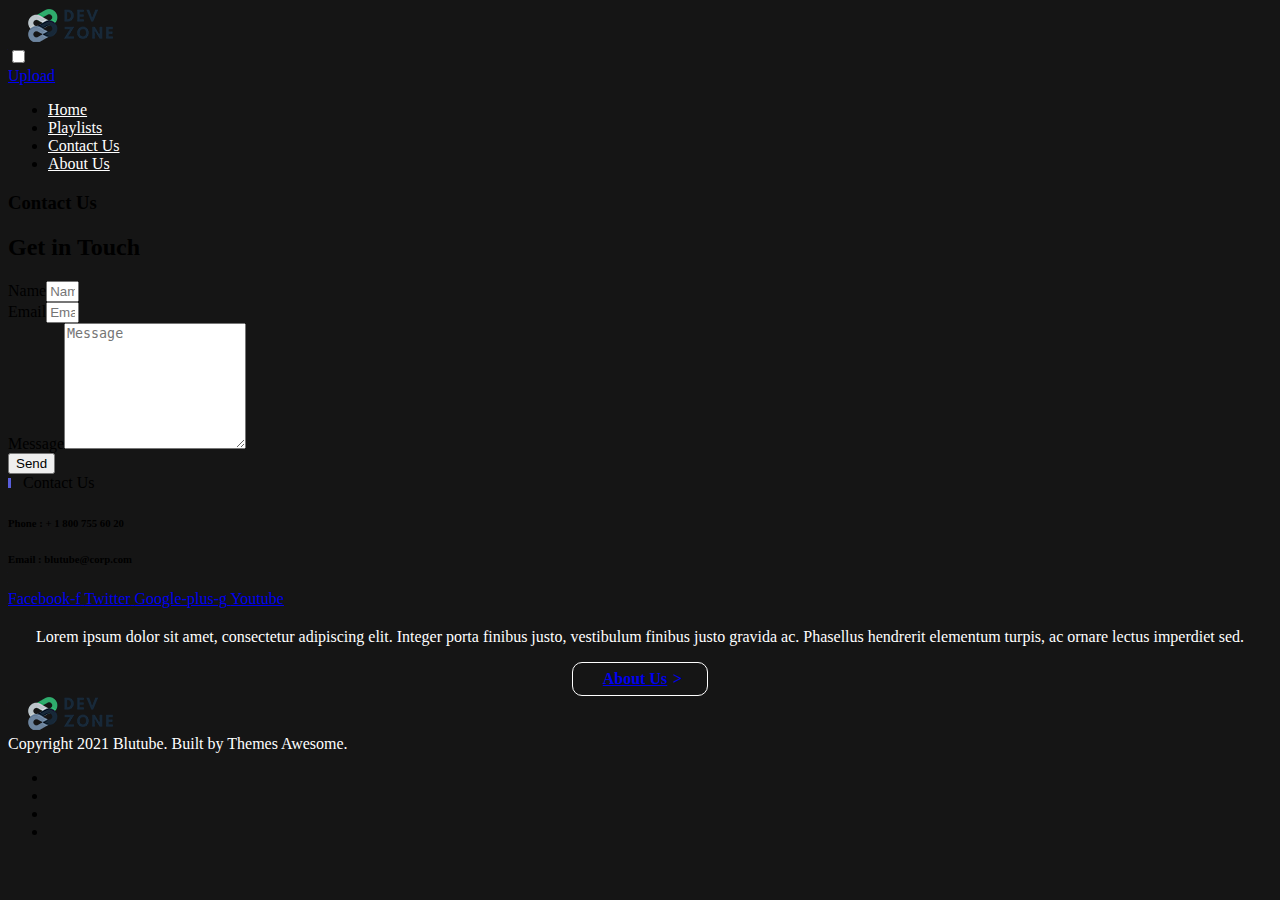
<file: contact-us.html>
<!DOCTYPE html>
<!--[if (gte IE 9)|!(IE)]><!-->
<html lang="en-US">
<!--<![endif]-->

<head>
    <meta charset="UTF-8">
    <meta name="viewport" content="width=device-width, initial-scale=1.0, maximum-scale=1.0" />
    <title>Contact Us &#8211; Blutube</title>
    <meta name='robots' content='max-image-preview:large' />
    <link rel='dns-prefetch' href='//s.w.org' />
    <link rel="alternate" type="application/rss+xml" title="Blutube &raquo; Feed"
        href="https://blutube.themesawesome.com/feed/" />
    <link rel="alternate" type="application/rss+xml" title="Blutube &raquo; Comments Feed"
        href="https://blutube.themesawesome.com/comments/feed/" />
    <script type="text/javascript">
        window._wpemojiSettings = { "baseUrl": "https:\/\/s.w.org\/images\/core\/emoji\/13.1.0\/72x72\/", "ext": ".png", "svgUrl": "https:\/\/s.w.org\/images\/core\/emoji\/13.1.0\/svg\/", "svgExt": ".svg", "source": { "concatemoji": "https://cdn-61373911c1ac189674c0a5e7.closte.com\/wp-includes\/js\/wp-emoji-release.min.js?ver=5.8.1" } };
        !function (e, a, t) { var n, r, o, i = a.createElement("canvas"), p = i.getContext && i.getContext("2d"); function s(e, t) { var a = String.fromCharCode; p.clearRect(0, 0, i.width, i.height), p.fillText(a.apply(this, e), 0, 0); e = i.toDataURL(); return p.clearRect(0, 0, i.width, i.height), p.fillText(a.apply(this, t), 0, 0), e === i.toDataURL() } function c(e) { var t = a.createElement("script"); t.src = e, t.defer = t.type = "text/javascript", a.getElementsByTagName("head")[0].appendChild(t) } for (o = Array("flag", "emoji"), t.supports = { everything: !0, everythingExceptFlag: !0 }, r = 0; r < o.length; r++)t.supports[o[r]] = function (e) { if (!p || !p.fillText) return !1; switch (p.textBaseline = "top", p.font = "600 32px Arial", e) { case "flag": return s([127987, 65039, 8205, 9895, 65039], [127987, 65039, 8203, 9895, 65039]) ? !1 : !s([55356, 56826, 55356, 56819], [55356, 56826, 8203, 55356, 56819]) && !s([55356, 57332, 56128, 56423, 56128, 56418, 56128, 56421, 56128, 56430, 56128, 56423, 56128, 56447], [55356, 57332, 8203, 56128, 56423, 8203, 56128, 56418, 8203, 56128, 56421, 8203, 56128, 56430, 8203, 56128, 56423, 8203, 56128, 56447]); case "emoji": return !s([10084, 65039, 8205, 55357, 56613], [10084, 65039, 8203, 55357, 56613]) }return !1 }(o[r]), t.supports.everything = t.supports.everything && t.supports[o[r]], "flag" !== o[r] && (t.supports.everythingExceptFlag = t.supports.everythingExceptFlag && t.supports[o[r]]); t.supports.everythingExceptFlag = t.supports.everythingExceptFlag && !t.supports.flag, t.DOMReady = !1, t.readyCallback = function () { t.DOMReady = !0 }, t.supports.everything || (n = function () { t.readyCallback() }, a.addEventListener ? (a.addEventListener("DOMContentLoaded", n, !1), e.addEventListener("load", n, !1)) : (e.attachEvent("onload", n), a.attachEvent("onreadystatechange", function () { "complete" === a.readyState && t.readyCallback() })), (n = t.source || {}).concatemoji ? c(n.concatemoji) : n.wpemoji && n.twemoji && (c(n.twemoji), c(n.wpemoji))) }(window, document, window._wpemojiSettings);
    </script>
    <style type="text/css">
        img.wp-smiley,
        img.emoji {
            display: inline !important;
            border: none !important;
            box-shadow: none !important;
            height: 1em !important;
            width: 1em !important;
            margin: 0 .07em !important;
            vertical-align: -0.1em !important;
            background: none !important;
            padding: 0 !important;
        }
    </style>
    <link rel='stylesheet' id='wp-block-library-css'
        href='https://cdn-61373911c1ac189674c0a5e7.closte.com/wp-includes/css/dist/block-library/style.min.css?ver=5.8.1'
        type='text/css' media='all' />
    <link rel='stylesheet' id='blutube-css'
        href='https://cdn-61373911c1ac189674c0a5e7.closte.com/wp-content/plugins/blutube-extra/public/css/blutube-public.css?ver=1.0.0'
        type='text/css' media='all' />
    <link rel='stylesheet' id='wordpress-popular-posts-css-css'
        href='https://cdn-61373911c1ac189674c0a5e7.closte.com/wp-content/plugins/wordpress-popular-posts/assets/css/wpp.css?ver=5.4.2'
        type='text/css' media='all' />
    <link rel='stylesheet' id='swiper-css'
        href='https://cdn-61373911c1ac189674c0a5e7.closte.com/wp-content/themes/blutube/css/swiper.css' type='text/css'
        media='all' />
    <link rel='stylesheet' id='fontawesome-css'
        href='https://cdn-61373911c1ac189674c0a5e7.closte.com/wp-content/themes/blutube/css/fontawesome.min.css'
        type='text/css' media='all' />
    <link rel='stylesheet' id='blutube-font-css'
        href='https://cdn-61373911c1ac189674c0a5e7.closte.com/wp-content/themes/blutube/css/fonts.css' type='text/css'
        media='all' />
    <link rel='stylesheet' id='blutube-plugin-css'
        href='https://cdn-61373911c1ac189674c0a5e7.closte.com/wp-content/themes/blutube/css/plugin.css' type='text/css'
        media='all' />
    <link rel='stylesheet' id='blutube-thaw-grid-css'
        href='https://cdn-61373911c1ac189674c0a5e7.closte.com/wp-content/themes/blutube/css/thaw-grid.css'
        type='text/css' media='all' />
    <link rel='stylesheet' id='blutube-style-css'
        href='https://cdn-61373911c1ac189674c0a5e7.closte.com/wp-content/themes/blutube/style.css?ver=5.8.1'
        type='text/css' media='all' />
    <link rel='stylesheet' id='blutube-style-responsive-css'
        href='https://cdn-61373911c1ac189674c0a5e7.closte.com/wp-content/themes/blutube/css/responsive.css?ver=5.8.1'
        type='text/css' media='all' />
    <link rel='stylesheet' id='elementor-icons-css'
        href='https://cdn-61373911c1ac189674c0a5e7.closte.com/wp-content/plugins/elementor/assets/lib/eicons/css/elementor-icons.min.css?ver=5.12.0'
        type='text/css' media='all' />
    <link rel='stylesheet' id='elementor-frontend-css'
        href='https://cdn-61373911c1ac189674c0a5e7.closte.com/wp-content/plugins/elementor/assets/css/frontend.min.css?ver=3.4.4'
        type='text/css' media='all' />
    <style id='elementor-frontend-inline-css' type='text/css'>
        @font-face {
            font-family: eicons;
            src: url(https://cdn-61373911c1ac189674c0a5e7.closte.com/wp-content/plugins/elementor/assets/lib/eicons/fonts/eicons.eot?5.10.0);
            src: url(https://cdn-61373911c1ac189674c0a5e7.closte.com/wp-content/plugins/elementor/assets/lib/eicons/fonts/eicons.eot?5.10.0#iefix) format("embedded-opentype"), url(https://cdn-61373911c1ac189674c0a5e7.closte.com/wp-content/plugins/elementor/assets/lib/eicons/fonts/eicons.woff2?5.10.0) format("woff2"), url(https://cdn-61373911c1ac189674c0a5e7.closte.com/wp-content/plugins/elementor/assets/lib/eicons/fonts/eicons.woff?5.10.0) format("woff"), url(https://cdn-61373911c1ac189674c0a5e7.closte.com/wp-content/plugins/elementor/assets/lib/eicons/fonts/eicons.ttf?5.10.0) format("truetype"), url(https://blutube.themesawesome.com/wp-content/plugins/elementor/assets/lib/eicons/fonts/eicons.svg?5.10.0#eicon) format("svg");
            font-weight: 400;
            font-style: normal
        }
    </style>
    <link rel='stylesheet' id='elementor-post-72-css'
        href='https://cdn-61373911c1ac189674c0a5e7.closte.com/wp-content/uploads/sites/162/elementor/css/post-72.css?ver=1632144666'
        type='text/css' media='all' />
    <link rel='stylesheet' id='elementor-pro-css'
        href='https://cdn-61373911c1ac189674c0a5e7.closte.com/wp-content/plugins/elementor-pro/assets/css/frontend.min.css?ver=3.4.1'
        type='text/css' media='all' />
    <link rel='stylesheet' id='elementor-global-css'
        href='https://cdn-61373911c1ac189674c0a5e7.closte.com/wp-content/uploads/sites/162/elementor/css/global.css?ver=1632144666'
        type='text/css' media='all' />
    <link rel='stylesheet' id='elementor-post-634-css'
        href='https://cdn-61373911c1ac189674c0a5e7.closte.com/wp-content/uploads/sites/162/elementor/css/post-634.css?ver=1632144712'
        type='text/css' media='all' />
    <link rel='stylesheet' id='google-fonts-1-css'
        href='https://fonts.googleapis.com/css?family=Poppins%3A100%2C100italic%2C200%2C200italic%2C300%2C300italic%2C400%2C400italic%2C500%2C500italic%2C600%2C600italic%2C700%2C700italic%2C800%2C800italic%2C900%2C900italic%7CRoboto%3A100%2C100italic%2C200%2C200italic%2C300%2C300italic%2C400%2C400italic%2C500%2C500italic%2C600%2C600italic%2C700%2C700italic%2C800%2C800italic%2C900%2C900italic&#038;display=auto&#038;ver=5.8.1'
        type='text/css' media='all' />
    <link rel='stylesheet' id='elementor-icons-shared-0-css'
        href='https://cdn-61373911c1ac189674c0a5e7.closte.com/wp-content/plugins/elementor/assets/lib/font-awesome/css/fontawesome.min.css?ver=5.15.3'
        type='text/css' media='all' />
    <link rel='stylesheet' id='elementor-icons-fa-brands-css'
        href='https://cdn-61373911c1ac189674c0a5e7.closte.com/wp-content/plugins/elementor/assets/lib/font-awesome/css/brands.min.css?ver=5.15.3'
        type='text/css' media='all' />
    <script type='text/javascript'
        src='https://cdn-61373911c1ac189674c0a5e7.closte.com/wp-includes/js/jquery/jquery.min.js?ver=3.6.0'
        id='jquery-core-js'></script>
    <script type='text/javascript'
        src='https://cdn-61373911c1ac189674c0a5e7.closte.com/wp-includes/js/jquery/jquery-migrate.min.js?ver=3.3.2'
        id='jquery-migrate-js'></script>
    <script type='text/javascript' id='love-it-js-extra'>
        /* <![CDATA[ */
        var love_it_vars = { "ajaxurl": "https:\/\/blutube.themesawesome.com\/wp-admin\/admin-ajax.php", "nonce": "8746ff52e0", "loved": "", "already_loved_message": "You have already loved this item.", "error_message": "Sorry, there was a problem processing your request.", "logged_in": "false" };
/* ]]> */
    </script>
    <script type='text/javascript'
        src='https://cdn-61373911c1ac189674c0a5e7.closte.com/wp-content/plugins/blutube-extra/assets/js/love-it.js?ver=5.8.1'
        id='love-it-js'></script>
    <script type='text/javascript'
        src='https://cdn-61373911c1ac189674c0a5e7.closte.com/wp-content/plugins/blutube-extra/assets/js/cookies.js?ver=5.8.1'
        id='jquery-coookies-js'></script>
    <script type='text/javascript'
        src='https://cdn-61373911c1ac189674c0a5e7.closte.com/wp-content/plugins/blutube-extra/public/js/blutube-public.js?ver=1.0.0'
        id='blutube-js'></script>
    <script type='application/json' id='wpp-json'>
{"sampling_active":0,"sampling_rate":100,"ajax_url":"https:\/\/blutube.themesawesome.com\/wp-json\/wordpress-popular-posts\/v1\/popular-posts","api_url":"https:\/\/blutube.themesawesome.com\/wp-json\/wordpress-popular-posts","ID":634,"token":"8abaa3bed5","lang":0,"debug":0}
</script>
    <script type='text/javascript'
        src='https://cdn-61373911c1ac189674c0a5e7.closte.com/wp-content/plugins/wordpress-popular-posts/assets/js/wpp.min.js?ver=5.4.2'
        id='wpp-js-js'></script>
    <link rel="https://api.w.org/" href="https://blutube.themesawesome.com/wp-json/" />
    <link rel="alternate" type="application/json" href="https://blutube.themesawesome.com/wp-json/wp/v2/pages/634" />
    <link rel="EditURI" type="application/rsd+xml" title="RSD"
        href="https://blutube.themesawesome.com/xmlrpc.php?rsd" />
    <link rel="wlwmanifest" type="application/wlwmanifest+xml"
        href="https://blutube.themesawesome.com/wp-includes/wlwmanifest.xml" />
    <meta name="generator" content="WordPress 5.8.1" />
    <link rel="canonical" href="https://blutube.themesawesome.com/contact-us/" />
    <link rel='shortlink' href='https://blutube.themesawesome.com/?p=634' />
    <link rel="alternate" type="application/json+oembed"
        href="https://blutube.themesawesome.com/wp-json/oembed/1.0/embed?url=https%3A%2F%2Fblutube.themesawesome.com%2Fcontact-us%2F" />
    <link rel="alternate" type="text/xml+oembed"
        href="https://blutube.themesawesome.com/wp-json/oembed/1.0/embed?url=https%3A%2F%2Fblutube.themesawesome.com%2Fcontact-us%2F&#038;format=xml" />
    <style>
        @-webkit-keyframes bgslide {
            from {
                background-position-x: 0;
            }

            to {
                background-position-x: -200%;
            }
        }

        @keyframes bgslide {
            from {
                background-position-x: 0;
            }

            to {
                background-position-x: -200%;
            }
        }

        .wpp-widget-placeholder {
            margin: 0 auto;
            width: 60px;
            height: 3px;
            background: #dd3737;
            background: -webkit-gradient(linear, left top, right top, from(#dd3737), color-stop(10%, #571313), to(#dd3737));
            background: linear-gradient(90deg, #dd3737 0%, #571313 10%, #dd3737 100%);
            background-size: 200% auto;
            border-radius: 3px;
            -webkit-animation: bgslide 1s infinite linear;
            animation: bgslide 1s infinite linear;
        }
    </style>
    <style type="text/css">
        .main-menu ul li a,
        a.menu-dashboard,
        a.sign-log {
            color: #ffffff
        }

        .main-menu ul li a:active,
        .main-menu ul li a:focus,
        .main-menu ul li a:hover,
        a.menu-dashboard:hover,
        a.sign-log:hover {
            color: #595edc
        }

        .header-custom .search-button i {
            color: #ffffff
        }

        .header-custom .search-button {
            border-color: #ffffff
        }

        .header-custom .search-button:hover {
            background-color: #737373
        }

        .header-custom .search-button:hover {
            border-color: #737373
        }

        .header-custom a.button-basic.add-video,
        .header-custom a.button-basic.add-video i {
            color: #ffffff
        }

        .header-custom a.button-basic.add-video {
            border-color: #ffffff
        }

        .header-custom a.button-basic.add-video:hover {
            background-color: #595edc
        }

        .header-custom a.button-basic.add-video:hover {
            border-color: #595edc
        }

        body {
            background-color: #151515
        }

        .blog-post .post-content {
            background-color: #232323
        }

        .blog-post .blog-item:hover .post-content {
            background-color: #595edc
        }

        .blog-post .blog-item.sticky .post-content {
            background-color: #595edc
        }

        .blog-post .blog-item.sticky:hover .post-content {
            background-color: #595edc
        }

        .blog-post .post-content .post-title a {
            color: #ffffff
        }

        .blog-post .blog-item:hover .post-content .post-title a {
            color: #ffffff
        }

        .blog-post .post-content .date-meta {
            color: #ffffff
        }

        .blog-post .blog-item:hover .post-content .date-meta {
            color: #ffffff
        }

        .blog-post .blog-item .post-content .meta-top,
        .blog-post .blog-item .post-content .meta-top a {
            color: #ffffff
        }

        .blog-post .post-content .excerpt {
            color: #ffffff
        }

        .blog-post .blog-item:hover .post-content .excerpt {
            color: #ffffff
        }

        .home-page-nav.navigation-paging a,
        .home-page-nav.navigation-paging span.current {
            background-color: #2b2b2b
        }

        .home-page-nav.navigation-paging a:hover,
        .home-page-nav.navigation-paging span.current:hover {
            background-color: #595edc
        }

        .home-page-nav.navigation-paging a,
        .home-page-nav.navigation-paging span,
        .home-page-nav.navigation-paging span.current {
            color: #ffffff
        }

        .home-page-nav.navigation-paging a:hover,
        .home-page-nav.navigation-paging span:hover {
            color: #ffffff
        }

        .blog-single .inner-content-single .meta-wrapper .post-title,
        .single-video-wrap .video-meta .title a {
            color: #ffffff
        }

        .blog-single .inner-content-single .meta-top a {
            color: #ffffff
        }

        .blog-single .inner-content-single .meta-top a:hover {
            color: #595edc
        }

        .blog-single .inner-content-single .meta-top a {
            background-color: #595edc
        }

        .blog-single .inner-content-single .meta-top a:hover {
            background-color: #ffffff
        }

        .blog-single .inner-content-single .the-author,
        .blog-single .inner-content-single .the-author a,
        .single-video-wrap .video-meta .time,
        .single-video-wrap .video-meta span.view-count,
        .single-video-wrap .video-author-info .vcard a {
            color: #ffffff
        }

        .blog-single .inner-content-single .the-author span.date-post:before,
        .single-video-wrap span.view-count:after {
            background-color: #ffffff
        }

        .blog-single .the-content {
            color: #ffffff
        }

        .blog-single .content-bottom .meta-bottom a {
            color: #595edc
        }

        .blog-single .content-bottom .meta-bottom a:hover {
            color: #4d4ea0
        }

        .blog-single .inner-content-single .meta-wrapper,
        .blog-single .related-content,
        .comments-area {
            border-color: #212121
        }

        .blog-single .single-post-content .content blockquote.wp-block-quote p {
            border-color: #ffffff
        }

        .blog-single .single-post-content .content blockquote.wp-block-quote p {
            color: #ffffff
        }

        .comment-respond h3.comment-reply-title {
            color: #ffffff
        }

        .comment-respond form p.logged-in-as a {
            color: #ffffff
        }

        .comment-respond form p.logged-in-as a:hover {
            color: #595edc
        }

        .comment-respond form p.form-submit input {
            background-color: #595edc
        }

        .comment-respond form p.form-submit input:hover {
            background-color: #4c4ea0
        }

        .comment-respond form p.form-submit input {
            color: #ffffff
        }

        h3.related-title-main.clearfix {
            color: #ffffff
        }

        .blog-single .related-content .post-content {
            background-color: #232323
        }

        .blog-single .related-content .blog-item:hover .post-content {
            background-color: #595edc
        }

        .blog-single .related-content .post-content .post-title a {
            color: #ffffff
        }

        .blog-single .related-content .blog-item:hover .post-content .post-title a {
            color: #ffffff
        }

        .blog-single .related-content .post-content .date-meta {
            color: #ffffff
        }

        .blog-single .related-content .blog-item:hover .post-content .date-meta {
            color: #ffffff
        }

        .blog-single .related-content .post-content .meta-top a,
        .blog-single .related-content .post-content .meta-top {
            color: #ffffff
        }

        .blog-single .related-content .blog-item:hover .post-content .meta-top a,
        .blog-single .related-content .blog-item:hover .post-content .meta-top {
            color: #ffffff
        }

        .blog-single .related-content .post-content .excerpt {
            color: #ffffff
        }

        .blog-single .related-content .blog-item:hover .post-content .excerpt {
            color: #ffffff
        }

        .sidebar .widget h4.widget-title.sidebar .widget h4.widget-title {
            color: #ffffff
        }

        .sidebar .widget:nth-child(4n+1) h4.widget-title:before {
            background-color: #595edc
        }

        .sidebar .widget:nth-child(4n+2) h4.widget-title:before {
            background-color: #f33333
        }

        .sidebar .widget:nth-child(4n+3) h4.widget-title:before {
            background-color: #ffd531
        }

        .sidebar .widget:nth-child(4n+4) h4.widget-title:before {
            background-color: #32e75f
        }

        .sidebar.widget_blutube_video_creator .author-creator .author-info .author-name a {
            color: #ffffff
        }

        .sidebar.widget_blutube_video_creator .author-creator .author-info .author-name a:hover {
            color: #595edc
        }

        .sidebar.widget_blutube_video_creator .author-creator .creator-item span {
            color: #a9a9a9
        }

        .sidebar .video-item .latest-video-content .video-title a,
        .sidebar .sidebar-trending-vid .video-title a {
            color: #ffffff
        }

        .sidebar .video-item .latest-video-content .video-title a:hover,
        .sidebar .sidebar-trending-vid .video-title a:hover {
            color: #595edc
        }

        .sidebar .sidebar-recent-vid .author-name a,
        .sidebar .sidebar-trending-vid .author-name a {
            color: #a9a9a9
        }

        .sidebar .sidebar-recent-vid .video-meta {
            color: #ffffff
        }

        .sidebar .sidebar-recent-vid .video-meta .total-view:after {
            background-color: #ffffff
        }

        .share-video ul li a {
            color: #ffffff
        }

        .share-video ul li a:hover {
            color: #ffffff
        }

        .share-video ul li a {
            background-color: #212425
        }

        .share-video ul li a:hover {
            background-color: #595edc
        }

        .related-video-wrapper .video-wrap .video-item h4 a {
            color: #ffffff
        }

        .related-video-wrapper .video-wrap .video-item:hover h4 a {
            color: #595edc
        }

        .related-video-wrapper .video-wrap span.vcard a {
            color: #a9a9a9
        }

        .related-video-wrapper .video-wrap .views-video {
            color: #ffffff
        }

        .related-video-wrapper .video-wrap .views-video span:nth-child(1):before {
            background: #ffffff
        }

        .video-thumb .play-button-hover i {
            background: #4c4fa0b5
        }

        footer#footer {
            background-color: #151515
        }

        footer .footer-bottom {
            border-color: #212425
        }

        footer .footer-bottom .copyright {
            color: #ffffff
        }

        .footer-social ul li a {
            color: #ffffff
        }

        .footer-social ul li a:hover {
            color: #4c4ea0
        }

        .footer-top {
            background-color: #151515
        }

        .footer-top {
            border-color: #212425
        }

        .widget-footer .title .widget-title {
            color: #ffffff
        }

        .widget-footer .title:after {
            background-color: #595edc
        }

        .widget-footer li a {
            color: #ffffff
        }

        .widget-footer li a:hover {
            color: #595edc
        }

        .widget-footer.widget_blutube_video_creator .author-creator .author-info .author-name a {
            color: #ffffff
        }

        .widget-footer.widget_blutube_video_creator .author-creator .author-info .author-name a:hover {
            color: #595edc
        }

        .widget-footer.widget_blutube_video_creator .author-creator .creator-item span {
            color: #a9a9a9
        }

        .widget-footer .video-item .latest-video-content .video-title a,
        .widget-footer .sidebar-trending-vid .video-title a {
            color: #ffffff
        }

        .widget-footer .video-item .latest-video-content .video-title a:hover,
        .widget-footer .sidebar-trending-vid .video-title a:hover {
            color: #595edc
        }

        .widget-footer .sidebar-recent-vid .author-name a,
        .widget-footer .sidebar-trending-vid .author-name a {
            color: #a9a9a9
        }

        .widget-footer .sidebar-recent-vid .video-meta {
            color: #ffffff
        }

        .widget-footer .sidebar-recent-vid .video-meta .total-view:after {
            background-color: #ffffff
        }

        .widget-footer .textwidget p {
            color: #ffffff
        }
    </style>
    <link rel="icon"
        href="https://cdn-61373911c1ac189674c0a5e7.closte.com/wp-content/uploads/sites/162/2021/06/cropped-fav-icon-32x32.png"
        sizes="32x32" />
    <link rel="icon"
        href="https://cdn-61373911c1ac189674c0a5e7.closte.com/wp-content/uploads/sites/162/2021/06/cropped-fav-icon-192x192.png"
        sizes="192x192" />
    <link rel="apple-touch-icon"
        href="https://cdn-61373911c1ac189674c0a5e7.closte.com/wp-content/uploads/sites/162/2021/06/cropped-fav-icon-180x180.png" />
    <meta name="msapplication-TileImage"
        content="https://blutube.themesawesome.com/wp-content/uploads/sites/162/2021/06/cropped-fav-icon-270x270.png" />
    <style type="text/css" id="wp-custom-css">
        .footer-social ul li a i {
            font: normal normal normal 14px/1 FontAwesome;
        }

        .footer-button {
            border: 1px solid #fff;
            border-radius: 10px;
            padding: 7px 30px;
            display: inline-flex;
            padding-right: 25px;
            font-weight: 600;
        }

        .footer-button span {
            position: relative;
            padding-right: 15px;
        }

        .footer-button span:after {
            position: absolute;
            content: ">";
            right: 0;
        }

        .footer-button:hover {
            border: 1px solid #595edc;
            background-color: #595edc;
            color: #fff;
        }

        .tables-videos span.status {
            background-color: #efa827;
            padding: 7px 12px;
            color: #fff;
            border-radius: 5px;
            display: inline-block;
            font-weight: 600;
            text-transform: uppercase;
            font-size: 1.2rem;
        }

        .tables-videos span.status.green {
            background-color: #35b956;
            color: #fff;
        }

        #filter-table {
            font-family: 'Poppins';
        }

        .tables-videos table.dataTable tbody tr:hover {
            background-color: #1b1b1b;
            transition: all .3s;
        }

        table.dataTable.row-border tbody th,
        table.dataTable.row-border tbody td,
        table.dataTable.display tbody th,
        table.dataTable.display tbody td {
            border-top: 1px solid #1b1b1b !important;
        }

        .comments-title h3 {
            margin-bottom: 0;
            float: left;
            font-weight: 900;
            text-transform: none;
            width: 85%;
        }

        .comment-author .fn {
            font-size: 1.6rem;
            font-weight: bold;
            text-transform: none;
            position: relative;
            padding-right: 15px;
            margin-right: 10px;
        }

        .comment-respond h3.comment-reply-title {
            margin-bottom: 5px;
            font-weight: 900;
            text-transform: none;
        }

        .map-temporary iframe {
            height: 550px;
            line-height: 0;
        }

        .overlay-hero {
            background-color: rgba(0, 0, 0, 0.6);
        }

        .with-separator .elementor-heading-title {
            position: relative;
            padding-left: 15px;
        }

        .with-separator .elementor-heading-title:before {
            position: absolute;
            content: '';
            background-color: #595edc;
            left: 0;
            top: 50%;
            height: 10px;
            width: 3px;
            transform: translateY(-50%);
        }

        .inner-team-details {
            background-color: #ffffff73;
            border-radius: 10px !important;
            position: relative;
            overflow: hidden;
        }

        .inner-team-details:before {
            position: absolute;
            content: '';
            background-color: #575ae9;
            left: 0;
            top: 50%;
            height: 100%;
            width: 8px;
            transform: translateY(-50%);
        }

        .team-job {
            margin-top: -7px;
            font-weight: 500;
        }

        .section-title-border .elementor-heading-title {
            position: relative;
            padding-bottom: 20px;
            display: inline-block;
        }

        .section-title-border .elementor-heading-title:after {
            position: absolute;
            content: '';
            background-color: #595edc;
            left: 50%;
            bottom: 0;
            margin-top: 0px;
            height: 3px;
            width: 50px;
            transform: translateX(-50%);
        }
    </style>

</head>

<body id="body"
    class="page-template page-template-elementor_header_footer page page-id-634 elementor-default elementor-template-full-width elementor-kit-72 elementor-page elementor-page-634">


    <div id="main-wrapper" class="main-wrapper clearfix">
        <!-- Header
	============================================= -->
        <header class="header header-custom clearfix">
            <div class="header-left text-left clearfix">
                <div class="head-item logo-image logo-head">
                    <a href="https://blutube.themesawesome.com/">
                        <img src="img/logo/devzone-logo.png" alt="Blutube" />
                    </a>
                </div>

                <input id="main-menu-state" type="checkbox" />

                <label class="main-menu-btn sub-menu-triger" for="main-menu-state">
                    <span class="main-menu-btn-icon"></span>
                </label>

                <nav class="menu main-menu head-item">
                    <div class="menu-mobile-add">
                        <a href="https://blutube.themesawesome.com/myaccount">Upload</a>
                    </div>
                    <ul id="menu-menu-main-header" class="sm sm-clean">

                        <li id="menu-item-576"
                            class="menu-item menu-item-type-post_type menu-item-object-page menu-item-576"><a
                                href="https://blutube.themesawesome.com/blog/">Home</a></li>


                        <li id="menu-item-576"
                            class="menu-item menu-item-type-post_type menu-item-object-page menu-item-576"><a
                                href="playlists.html">Playlists</a></li>

                        <li id="menu-item-1542"
                            class="menu-item menu-item-type-custom menu-item-object-custom menu-item-1542"><a
                                href="contact-us.html">Contact
                                Us</a>
                        </li>

                        <li id="menu-item-1542"
                            class="menu-item menu-item-type-custom menu-item-object-custom menu-item-1542"><a
                                href="https://themesawesome.zendesk.com/hc/en-us/categories/360006116491-Bluetube">About
                                Us</a>
                        </li>
                    </ul>

                </nav>
            </div>
            <!-- <div class="header-right text-right clearfix ">
            <div class="header-info-wrapper">
                <div class="search-wrap head-info-item">
                    <form method="get" class="searchform" action="https://blutube.themesawesome.com/" role="search">
                        <input type="search" class="field" name="s" value="" id="s" placeholder="Search Video..." />
                        <input type="hidden" name="post_type" value="blutube-video" />
                        <button type="submit" class="submit search-button open" value=""><i
                                class="fa fa-search"></i></button>
                    </form>
                </div>
                <div class="call-btn head-info-item">
                    <div class="item-wrapper">
                        <a href="https://blutube.themesawesome.com/myaccount" class="button-basic add-video"><i
                                class="fa fa-video-camera"></i> Upload</a>
                        <a href="https://blutube.themesawesome.com/myaccount" class="sign-log">Sign In</a>
                    </div>
                </div>
            </div>
        </div> -->
        </header>

        <div data-elementor-type="wp-page" data-elementor-id="634" class="elementor elementor-634"
            data-elementor-settings="[]">
            <div class="elementor-section-wrap">

                <section
                    class="elementor-section elementor-top-section elementor-element elementor-element-f569608 elementor-section-boxed elementor-section-height-default elementor-section-height-default"
                    data-id="f569608" data-element_type="section">
                    <div class="elementor-container elementor-column-gap-no">
                        <div class="elementor-column elementor-col-100 elementor-top-column elementor-element elementor-element-b5c1417"
                            data-id="b5c1417" data-element_type="column">
                            <div class="elementor-widget-wrap elementor-element-populated">
                                <div class="elementor-element elementor-element-6a952c5 elementor-widget elementor-widget-heading"
                                    data-id="6a952c5" data-element_type="widget" data-widget_type="heading.default">
                                    <div class="elementor-widget-container">
                                        <h3 class="elementor-heading-title elementor-size-default">Contact Us</h3>
                                    </div>
                                </div>
                                <div class="elementor-element elementor-element-73c566c elementor-widget elementor-widget-heading"
                                    data-id="73c566c" data-element_type="widget" data-widget_type="heading.default">
                                    <div class="elementor-widget-container">
                                        <h2 class="elementor-heading-title elementor-size-default">Get in Touch</h2>
                                    </div>
                                </div>
                                <div class="elementor-element elementor-element-9bb8d9d elementor-widget__width-initial elementor-absolute elementor-widget elementor-widget-spacer"
                                    data-id="9bb8d9d" data-element_type="widget"
                                    data-settings="{&quot;_position&quot;:&quot;absolute&quot;}"
                                    data-widget_type="spacer.default">
                                    <div class="elementor-widget-container">
                                        <div class="elementor-spacer">
                                            <div class="elementor-spacer-inner"></div>
                                        </div>
                                    </div>
                                </div>
                            </div>
                        </div>
                    </div>
                </section>


                <section
                    class="elementor-section elementor-top-section elementor-element elementor-element-7bcb871a elementor-reverse-mobile elementor-section-boxed elementor-section-height-default elementor-section-height-default"
                    data-id="7bcb871a" data-element_type="section">
                    <div class="elementor-container elementor-column-gap-no">
                        <div class="elementor-column elementor-col-50 elementor-top-column elementor-element elementor-element-11b1e986"
                            data-id="11b1e986" data-element_type="column">
                            <div class="elementor-widget-wrap elementor-element-populated">
                                <div class="elementor-element elementor-element-890e51c elementor-button-align-stretch elementor-widget elementor-widget-form"
                                    data-id="890e51c" data-element_type="widget"
                                    data-settings="{&quot;step_next_label&quot;:&quot;Next&quot;,&quot;step_previous_label&quot;:&quot;Previous&quot;,&quot;button_width&quot;:&quot;100&quot;,&quot;step_type&quot;:&quot;number_text&quot;,&quot;step_icon_shape&quot;:&quot;circle&quot;}"
                                    data-widget_type="form.default">
                                    <div class="elementor-widget-container">
                                        <form class="elementor-form" method="post" name="New Form">
                                            <input type="hidden" name="post_id" value="634" />
                                            <input type="hidden" name="form_id" value="890e51c" />
                                            <input type="hidden" name="referer_title" value="Contact Us" />

                                            <input type="hidden" name="queried_id" value="634" />

                                            <div class="elementor-form-fields-wrapper elementor-labels-">
                                                <div
                                                    class="elementor-field-type-text elementor-field-group elementor-column elementor-field-group-name elementor-col-100">
                                                    <label for="form-field-name"
                                                        class="elementor-field-label elementor-screen-only">Name</label><input
                                                        size="1" type="text" name="form_fields[name]"
                                                        id="form-field-name"
                                                        class="elementor-field elementor-size-md  elementor-field-textual"
                                                        placeholder="Name">
                                                </div>
                                                <div
                                                    class="elementor-field-type-email elementor-field-group elementor-column elementor-field-group-email elementor-col-100 elementor-field-required">
                                                    <label for="form-field-email"
                                                        class="elementor-field-label elementor-screen-only">Email</label><input
                                                        size="1" type="email" name="form_fields[email]"
                                                        id="form-field-email"
                                                        class="elementor-field elementor-size-md  elementor-field-textual"
                                                        placeholder="Email" required="required" aria-required="true">
                                                </div>
                                                <div
                                                    class="elementor-field-type-textarea elementor-field-group elementor-column elementor-field-group-message elementor-col-100">
                                                    <label for="form-field-message"
                                                        class="elementor-field-label elementor-screen-only">Message</label><textarea
                                                        class="elementor-field-textual elementor-field  elementor-size-md"
                                                        name="form_fields[message]" id="form-field-message" rows="8"
                                                        placeholder="Message"></textarea>
                                                </div>
                                                <div
                                                    class="elementor-field-group elementor-column elementor-field-type-submit elementor-col-100 e-form__buttons">
                                                    <button type="submit" class="elementor-button elementor-size-md">
                                                        <span>
                                                            <span class=" elementor-button-icon">
                                                            </span>
                                                            <span class="elementor-button-text">Send</span>
                                                        </span>
                                                    </button>
                                                </div>
                                            </div>
                                        </form>
                                    </div>
                                </div>
                            </div>
                        </div>
                        <div class="elementor-column elementor-col-50 elementor-top-column elementor-element elementor-element-32e35330"
                            data-id="32e35330" data-element_type="column">
                            <div class="elementor-widget-wrap elementor-element-populated">
                                <section
                                    class="elementor-section elementor-inner-section elementor-element elementor-element-291de1ed elementor-section-boxed elementor-section-height-default elementor-section-height-default"
                                    data-id="291de1ed" data-element_type="section">
                                    <div class="elementor-container elementor-column-gap-no">

                                        <div class="elementor-column elementor-col-50 elementor-inner-column elementor-element elementor-element-5d5a372b"
                                            data-id="5d5a372b" data-element_type="column">
                                            <div class="elementor-widget-wrap elementor-element-populated">
                                                <div class="elementor-element elementor-element-6c303850 with-separator elementor-widget elementor-widget-heading"
                                                    data-id="6c303850" data-element_type="widget"
                                                    data-widget_type="heading.default">
                                                    <div class="elementor-widget-container">
                                                        <div class="elementor-heading-title elementor-size-default">
                                                            Contact Us</div>
                                                    </div>
                                                </div>
                                                <div class="elementor-element elementor-element-603ae01 elementor-widget elementor-widget-heading"
                                                    data-id="603ae01" data-element_type="widget"
                                                    data-widget_type="heading.default">
                                                    <div class="elementor-widget-container">
                                                        <h6 class="elementor-heading-title elementor-size-default">Phone
                                                            : + 1 800 755 60 20</h6>
                                                    </div>
                                                </div>
                                                <div class="elementor-element elementor-element-3e2e892 elementor-widget elementor-widget-heading"
                                                    data-id="3e2e892" data-element_type="widget"
                                                    data-widget_type="heading.default">
                                                    <div class="elementor-widget-container">
                                                        <h6 class="elementor-heading-title elementor-size-default">Email
                                                            : blutube@corp.com</h6>
                                                    </div>
                                                </div>
                                            </div>
                                        </div>
                                    </div>
                                </section>
                                <section
                                    class="elementor-section elementor-inner-section elementor-element elementor-element-153a6225 elementor-section-boxed elementor-section-height-default elementor-section-height-default"
                                    style="margin: 0;" data-id="153a6225" data-element_type="section">
                                    <div class="elementor-container elementor-column-gap-no">

                                        <div class="elementor-column elementor-col-50 elementor-inner-column elementor-element elementor-element-2d6152bd"
                                            data-id="2d6152bd" data-element_type="column">
                                            <div class="elementor-widget-wrap elementor-element-populated">
                                                <div class="elementor-element elementor-element-5858a1be with-separator elementor-widget elementor-widget-heading"
                                                    data-id="5858a1be" data-element_type="widget"
                                                    data-widget_type="heading.default">

                                                </div>
                                                <div class="elementor-element elementor-element-4a74bbef elementor-shape-circle e-grid-align-left elementor-grid-0 elementor-widget elementor-widget-social-icons"
                                                    data-id="4a74bbef" data-element_type="widget"
                                                    data-widget_type="social-icons.default">
                                                    <div class="elementor-widget-container">
                                                        <div class="elementor-social-icons-wrapper elementor-grid">
                                                            <span class="elementor-grid-item">
                                                                <a class="elementor-icon elementor-social-icon elementor-social-icon-facebook-f elementor-animation-grow elementor-repeater-item-2d0da0c"
                                                                    href="#" target="_blank">
                                                                    <span
                                                                        class="elementor-screen-only">Facebook-f</span>
                                                                    <i class="fab fa-facebook-f"></i> </a>
                                                            </span>
                                                            <span class="elementor-grid-item">
                                                                <a class="elementor-icon elementor-social-icon elementor-social-icon-twitter elementor-animation-grow elementor-repeater-item-914746e"
                                                                    href="#" target="_blank">
                                                                    <span class="elementor-screen-only">Twitter</span>
                                                                    <i class="fab fa-twitter"></i> </a>
                                                            </span>
                                                            <span class="elementor-grid-item">
                                                                <a class="elementor-icon elementor-social-icon elementor-social-icon-google-plus-g elementor-animation-grow elementor-repeater-item-8a28a95"
                                                                    href="#" target="_blank">
                                                                    <span
                                                                        class="elementor-screen-only">Google-plus-g</span>
                                                                    <i class="fab fa-google-plus-g"></i> </a>
                                                            </span>
                                                            <span class="elementor-grid-item">
                                                                <a class="elementor-icon elementor-social-icon elementor-social-icon-youtube elementor-animation-grow elementor-repeater-item-d138417"
                                                                    href="#" target="_blank">
                                                                    <span class="elementor-screen-only">Youtube</span>
                                                                    <i class="fab fa-youtube"></i> </a>
                                                            </span>
                                                        </div>
                                                    </div>
                                                </div>
                                            </div>
                                        </div>
                                    </div>
                                </section>
                            </div>
                        </div>
                    </div>
                </section>
            </div>
        </div>


        <footer id="footer" class="footer clearfix">
            <div class="footer-wrapper">
                <div class="footer-top">
                    <div class="pad-container clearfix">

                        <div class="footer-widget-areas grid grid-cols-12" style="text-align: center;">

                            <div class="footer-widget item col-span-2 sm:col-span-12">
                            </div>

                            <div class="footer-widget item col-span-8 sm:col-span-12">
                                <div id="custom_html-2" class="widget_text widget-footer widget_custom_html">
                                    <div class="textwidget custom-html-widget"><a
                                            href="https://blutube.themesawesome.com/">
                                        </a>
                                        <p style="margin-top: 20px;">
                                            Lorem ipsum dolor sit amet, consectetur adipiscing elit. Integer porta
                                            finibus justo, vestibulum finibus justo gravida ac. Phasellus hendrerit
                                            elementum turpis, ac ornare lectus imperdiet sed.
                                        </p>
                                        <a href="https://blutube.themesawesome.com/about-us/" class="footer-button">
                                            <span>About Us</span>
                                        </a>
                                    </div>
                                </div>
                            </div>

                            <div class="footer-widget item col-span-2 sm:col-span-12">
                            </div>

                        </div>
                    </div>
                </div>
                <div class="footer-bottom">
                    <div class="footer-bot-content">
                        <div class="footer-logo">
                            <div class="foot-logo logo-image">
                                <a href="https://blutube.themesawesome.com/">
                                    <img src="img/logo/devzone-logo.png" alt="Blutube" />
                                </a>
                            </div>
                        </div>
                        <div class="copyright-wrap">
                            <div class="copyright">
                                Copyright 2021 Blutube. Built by Themes Awesome. </div>
                        </div>
                        <div class="footer-social">
                            <ul>
                                <li><a href="https://blutube.themesawesome.com/"><i class="fab fa-facebook-f"></i></a>
                                </li>
                                <li><a href="https://blutube.themesawesome.com/"><i class="fab fa-twitter"></i></a></li>
                                <li><a href="https://blutube.themesawesome.com/"><i class="fab fa-twitch"></i></a></li>
                                <li><a href="https://blutube.themesawesome.com/"><i class="fab fa-vimeo"></i></a></li>
                            </ul>
                        </div>
                    </div>
                </div>
            </div>
        </footer>

    </div>
    <!-- MAIN WRAPPER END -->

    <link rel='stylesheet' id='e-animations-css'
        href='https://cdn-61373911c1ac189674c0a5e7.closte.com/wp-content/plugins/elementor/assets/lib/animations/animations.min.css?ver=3.4.4'
        type='text/css' media='all' />
    <link rel='stylesheet' id='font-awesome-css'
        href='https://cdn-61373911c1ac189674c0a5e7.closte.com/wp-content/plugins/elementor/assets/lib/font-awesome/css/font-awesome.min.css?ver=4.7.0'
        type='text/css' media='all' />
    <script type='text/javascript'
        src='https://cdn-61373911c1ac189674c0a5e7.closte.com/wp-content/plugins/elementor/assets/lib/swiper/swiper.min.js?ver=5.3.6'
        id='swiper-js'></script>
    <script type='text/javascript'
        src='https://cdn-61373911c1ac189674c0a5e7.closte.com/wp-includes/js/imagesloaded.min.js?ver=4.1.4'
        id='imagesloaded-js'></script>
    <script type='text/javascript'
        src='https://cdn-61373911c1ac189674c0a5e7.closte.com/wp-content/themes/blutube/js/isotope.min.js?ver=5.8.1'
        id='isotope-js'></script>
    <script type='text/javascript'
        src='https://cdn-61373911c1ac189674c0a5e7.closte.com/wp-content/themes/blutube/js/retina.min.js?ver=5.8.1'
        id='retina-js'></script>
    <script type='text/javascript'
        src='https://cdn-61373911c1ac189674c0a5e7.closte.com/wp-content/themes/blutube/js/lazysizes.min.js?ver=5.8.1'
        id='lazysizes-js'></script>
    <script type='text/javascript'
        src='https://cdn-61373911c1ac189674c0a5e7.closte.com/wp-content/plugins/elementor-pro/assets/lib/smartmenus/jquery.smartmenus.min.js?ver=1.0.1'
        id='smartmenus-js'></script>
    <script type='text/javascript'
        src='https://cdn-61373911c1ac189674c0a5e7.closte.com/wp-content/themes/blutube/js/main.js?ver=5.8.1'
        id='blutube-main-js-js'></script>
    <script type='text/javascript'
        src='https://cdn-61373911c1ac189674c0a5e7.closte.com/wp-includes/js/wp-embed.min.js?ver=5.8.1'
        id='wp-embed-js'></script>
    <script type='text/javascript'
        src='https://cdn-61373911c1ac189674c0a5e7.closte.com/wp-content/plugins/elementor-pro/assets/js/webpack-pro.runtime.min.js?ver=3.4.1'
        id='elementor-pro-webpack-runtime-js'></script>
    <script type='text/javascript'
        src='https://cdn-61373911c1ac189674c0a5e7.closte.com/wp-content/plugins/elementor/assets/js/webpack.runtime.min.js?ver=3.4.4'
        id='elementor-webpack-runtime-js'></script>
    <script type='text/javascript'
        src='https://cdn-61373911c1ac189674c0a5e7.closte.com/wp-content/plugins/elementor/assets/js/frontend-modules.min.js?ver=3.4.4'
        id='elementor-frontend-modules-js'></script>
    <script type='text/javascript' id='elementor-pro-frontend-js-before'>
        var ElementorProFrontendConfig = { "ajaxurl": "https:\/\/blutube.themesawesome.com\/wp-admin\/admin-ajax.php", "nonce": "3c650e5a2d", "urls": { "assets": "https:\/\/blutube.themesawesome.com\/wp-content\/plugins\/elementor-pro\/assets\/", "rest": "https:\/\/blutube.themesawesome.com\/wp-json\/" }, "i18n": { "toc_no_headings_found": "No headings were found on this page." }, "shareButtonsNetworks": { "facebook": { "title": "Facebook", "has_counter": true }, "twitter": { "title": "Twitter" }, "google": { "title": "Google+", "has_counter": true }, "linkedin": { "title": "LinkedIn", "has_counter": true }, "pinterest": { "title": "Pinterest", "has_counter": true }, "reddit": { "title": "Reddit", "has_counter": true }, "vk": { "title": "VK", "has_counter": true }, "odnoklassniki": { "title": "OK", "has_counter": true }, "tumblr": { "title": "Tumblr" }, "digg": { "title": "Digg" }, "skype": { "title": "Skype" }, "stumbleupon": { "title": "StumbleUpon", "has_counter": true }, "mix": { "title": "Mix" }, "telegram": { "title": "Telegram" }, "pocket": { "title": "Pocket", "has_counter": true }, "xing": { "title": "XING", "has_counter": true }, "whatsapp": { "title": "WhatsApp" }, "email": { "title": "Email" }, "print": { "title": "Print" } }, "facebook_sdk": { "lang": "en_US", "app_id": "" }, "lottie": { "defaultAnimationUrl": "https:\/\/blutube.themesawesome.com\/wp-content\/plugins\/elementor-pro\/modules\/lottie\/assets\/animations\/default.json" } };
    </script>
    <script type='text/javascript'
        src='https://cdn-61373911c1ac189674c0a5e7.closte.com/wp-content/plugins/elementor-pro/assets/js/frontend.min.js?ver=3.4.1'
        id='elementor-pro-frontend-js'></script>
    <script type='text/javascript'
        src='https://cdn-61373911c1ac189674c0a5e7.closte.com/wp-content/plugins/elementor/assets/lib/waypoints/waypoints.min.js?ver=4.0.2'
        id='elementor-waypoints-js'></script>
    <script type='text/javascript'
        src='https://cdn-61373911c1ac189674c0a5e7.closte.com/wp-includes/js/jquery/ui/core.min.js?ver=1.12.1'
        id='jquery-ui-core-js'></script>
    <script type='text/javascript'
        src='https://cdn-61373911c1ac189674c0a5e7.closte.com/wp-content/plugins/elementor/assets/lib/share-link/share-link.min.js?ver=3.4.4'
        id='share-link-js'></script>
    <script type='text/javascript'
        src='https://cdn-61373911c1ac189674c0a5e7.closte.com/wp-content/plugins/elementor/assets/lib/dialog/dialog.min.js?ver=4.8.1'
        id='elementor-dialog-js'></script>
    <script type='text/javascript' id='elementor-frontend-js-before'>
        var elementorFrontendConfig = { "environmentMode": { "edit": false, "wpPreview": false, "isScriptDebug": false }, "i18n": { "shareOnFacebook": "Share on Facebook", "shareOnTwitter": "Share on Twitter", "pinIt": "Pin it", "download": "Download", "downloadImage": "Download image", "fullscreen": "Fullscreen", "zoom": "Zoom", "share": "Share", "playVideo": "Play Video", "previous": "Previous", "next": "Next", "close": "Close" }, "is_rtl": false, "breakpoints": { "xs": 0, "sm": 480, "md": 768, "lg": 1025, "xl": 1440, "xxl": 1600 }, "responsive": { "breakpoints": { "mobile": { "label": "Mobile", "value": 767, "default_value": 767, "direction": "max", "is_enabled": true }, "mobile_extra": { "label": "Mobile Extra", "value": 880, "default_value": 880, "direction": "max", "is_enabled": false }, "tablet": { "label": "Tablet", "value": 1024, "default_value": 1024, "direction": "max", "is_enabled": true }, "tablet_extra": { "label": "Tablet Extra", "value": 1200, "default_value": 1200, "direction": "max", "is_enabled": false }, "laptop": { "label": "Laptop", "value": 1366, "default_value": 1366, "direction": "max", "is_enabled": false }, "widescreen": { "label": "Widescreen", "value": 2400, "default_value": 2400, "direction": "min", "is_enabled": false } } }, "version": "3.4.4", "is_static": false, "experimentalFeatures": { "e_dom_optimization": true, "a11y_improvements": true, "e_import_export": true, "landing-pages": true, "elements-color-picker": true, "admin-top-bar": true, "form-submissions": true }, "urls": { "assets": "https:\/\/blutube.themesawesome.com\/wp-content\/plugins\/elementor\/assets\/" }, "settings": { "page": [], "editorPreferences": [] }, "kit": { "active_breakpoints": ["viewport_mobile", "viewport_tablet"], "global_image_lightbox": "yes", "lightbox_enable_counter": "yes", "lightbox_enable_fullscreen": "yes", "lightbox_enable_zoom": "yes", "lightbox_enable_share": "yes", "lightbox_title_src": "title", "lightbox_description_src": "description" }, "post": { "id": 634, "title": "Contact%20Us%20%E2%80%93%20Blutube", "excerpt": "", "featuredImage": false } };
    </script>
    <script type='text/javascript'
        src='https://cdn-61373911c1ac189674c0a5e7.closte.com/wp-content/plugins/elementor/assets/js/frontend.min.js?ver=3.4.4'
        id='elementor-frontend-js'></script>
    <script type='text/javascript'
        src='https://cdn-61373911c1ac189674c0a5e7.closte.com/wp-content/plugins/elementor-pro/assets/js/preloaded-elements-handlers.min.js?ver=3.4.1'
        id='pro-preloaded-elements-handlers-js'></script>
    <script type='text/javascript'
        src='https://cdn-61373911c1ac189674c0a5e7.closte.com/wp-content/plugins/elementor/assets/js/preloaded-modules.min.js?ver=3.4.4'
        id='preloaded-modules-js'></script>
    <script type='text/javascript'
        src='https://cdn-61373911c1ac189674c0a5e7.closte.com/wp-content/plugins/elementor-pro/assets/lib/sticky/jquery.sticky.min.js?ver=3.4.1'
        id='e-sticky-js'></script>

</body>

</html>

<!-- Page generated by LiteSpeed Cache 4.4.1 on 2021-09-23 10:36:23 -->
</file>
